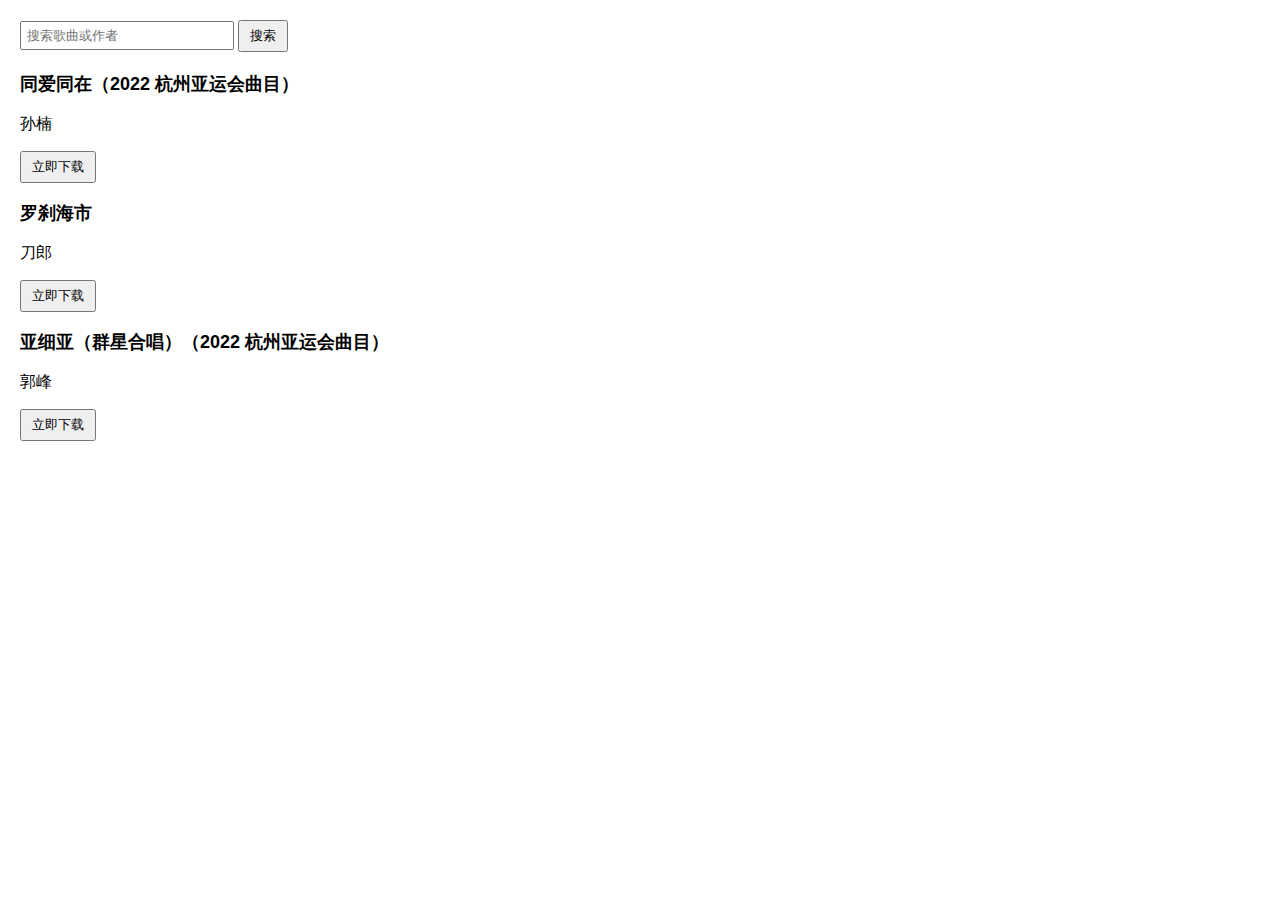
<file: music.html>
<!DOCTYPE html>  
<html>  
<head>  
  <link rel="stylesheet" type="text/css" href="styles.css">  
</head>  
<body>  
  <div class="search-container">  
    <input type="text" placeholder="搜索歌曲或作者" id="search-input">  
    <button onclick="searchSongs()">搜索</button>  
  </div>  
  <div class="song-list">  
    <div class="song-item">  
      <h3>同爱同在（2022 杭州亚运会曲目）</h3>
      <p>孙楠</p>
      <button onclick="window.open('./music/tongaitongzai.mp3')">立即下载</button>
    </div>
    <div class="song-item">
      <h3>罗刹海市</h3>
      <p>刀郎</p>
      <button onclick="window.open('./music/luochahaishi.mp3')">立即下载</button>
    </div>
    <div class="song-item">
      <h3>亚细亚（群星合唱）（2022 杭州亚运会曲目）</h3>
      <p>郭峰</p>
      <button onclick="window.open('./music/asia.mp3')">立即下载</button>
    </div>
    <!-- 添加更多歌曲 -->  
  </div>  
  <script>  
    function searchSongs() {  
      var searchInput = document.getElementById("search-input");  
      var searchTerm = searchInput.value.trim();  
      var songItems = document.getElementsByClassName("song-item");  
      var matchingSongs = [];  
  
      if (searchTerm === "") {  
        // 如果搜索框为空，显示所有歌曲  
        for (var i = 0; i < songItems.length; i++) {  
          matchingSongs.push(songItems[i]);  
        }  
      } else {  
        // 如果搜索框不为空，根据搜索词匹配歌曲和歌曲作者，选择其中之一作为匹配的歌曲（如果有的话）  
        for (var i = 0; i < songItems.length; i++) {  
          var songTitle = songItems[i].getElementsByTagName("h3")[0].innerText;  
          var songAuthor = songItems[i].getElementsByTagName("p")[0].innerText;  
          if (songTitle.includes(searchTerm) || songAuthor.includes(searchTerm)) {  
            matchingSongs.push(songItems[i]);  
          }  
        }  
      }  
  
      // 隐藏所有歌曲，显示匹配的歌曲（如果有的话）  
      for (var i = 0; i < songItems.length; i++) {  
        songItems[i].style.display = "none";  
      }  
      for (var i = 0; i < matchingSongs.length; i++) {  
        matchingSongs[i].style.display = "block";  
      }  
    }  
  
    // 监听键盘回车事件  
    document.addEventListener("keydown", function(event) {  
      if (event.key === "Enter") {  
        searchSongs(); // 调用搜索函数  
      }  
    });  
  </script>  
</body>  
</html>
</file>
<file: styles.css>
body {  
  font-family: Arial, sans-serif;  
  margin: 0;  
  padding: 20px;  
}  
  
.search-container {  
  margin-bottom: 20px;  
}  
  
input[type="text"] {  
  padding: 5px;  
  width: 200px;  
}  
  
button {  
  padding: 5px 10px;  
}  
  
.song-list {  
  margin-top: 20px;  
}  
  
.song-item {  
  margin-bottom: 10px;  
}  
  
h3 {  
  font-size: 18px;  
}  
  
p {  
  font-size: 16px;  
}
</file>
